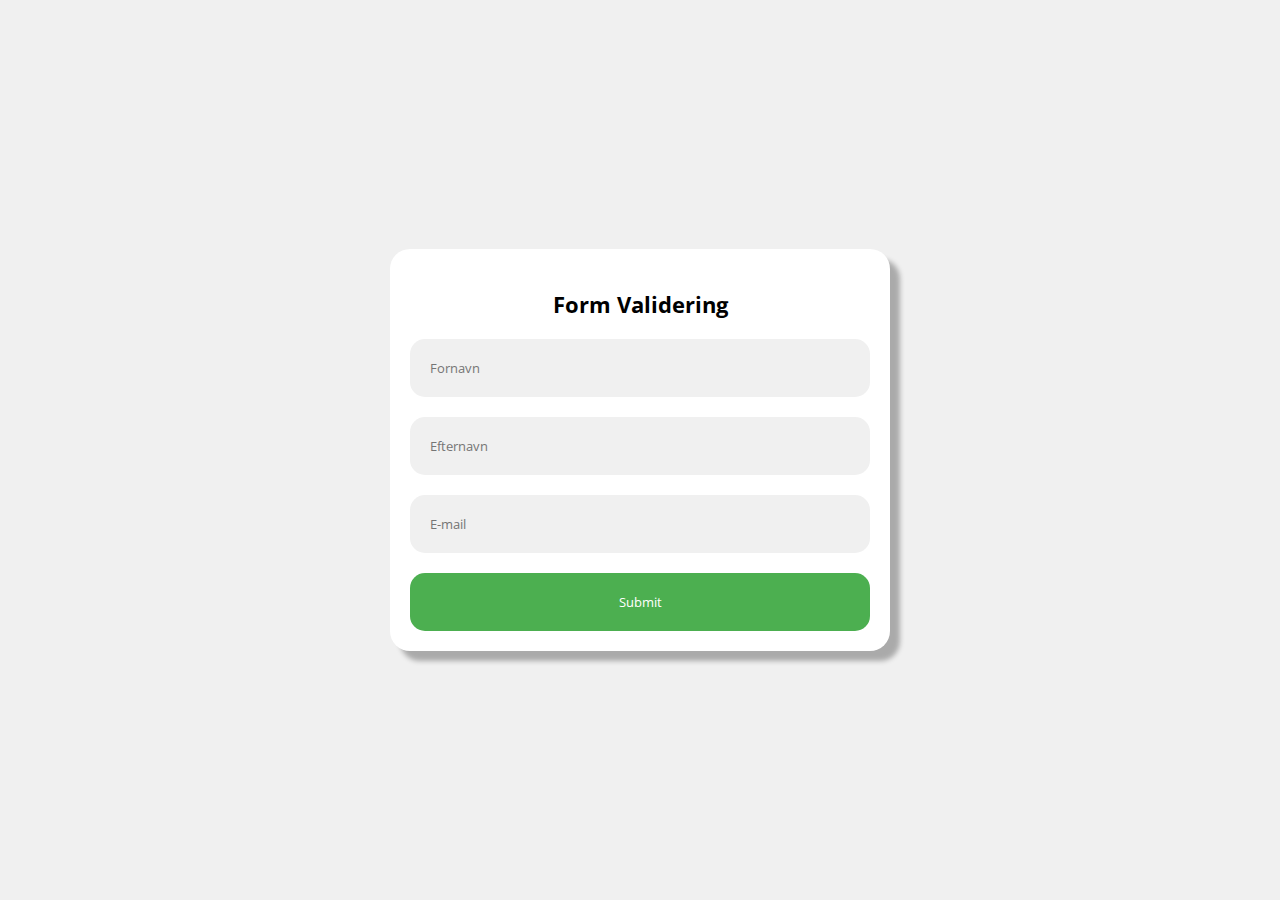
<file: index.html>
<!DOCTYPE html>
<html lang="en">
<head>
    <meta charset="UTF-8">
    <meta http-equiv="X-UA-Compatible" content="IE=edge">
    <meta name="viewport" content="width=device-width, initial-scale=1.0">
    <link rel="stylesheet" href="assets/css/Main.css">
    <script defer src="assets/js/form.js"></script>
    <title>Form validring</title>
</head>
<body>
    <section class="form-section">
        <div class="form-container">
            <h1>Form Validering</h1>
            <form>
                <input type="fname" id="firstName" name="fName" placeholder="Fornavn">

                <input type="ename" id="lastName" name="eName" placeholder="Efternavn">
                
                <input type="email" id="email" name="email" placeholder="E-mail">
            
                <input type="submit" id="submitButton" />
            </form>
        </div>
    </section>
    <p id="message"></p>
</body>
</html>
</file>
<file: assets/css/Main.css>
@import url('https://fonts.googleapis.com/css2?family=Open+Sans:wght@300;400;500;600;700;800&family=Sofia+Sans+Condensed:ital,wght@1,1&display=swap');
/* ========== */
@import url(./Form.css);

/* ========== */
*{
    margin: 0;
    padding: 0;
    box-sizing: border-box;
}
body{
    background-color: #f0f0f0;
}

/* ================ Variables ================ */

:root {
    /* Colors */
    --color-primary: #4caf50;
    --color-secondary: #ffffff;
    --color-error: #ff0000;

    /* Spacing */
    --spacing-small: 10px;
    --spacing-medium: 20px;
    --spacing-large: 30px;

    /* Typography */
    --font-family: "Open Sans", sans-serif;
    --font-size-small: 16px;
    --font-size-medium: 22px;
    --font-weight-bold: bold;
}
</file>
